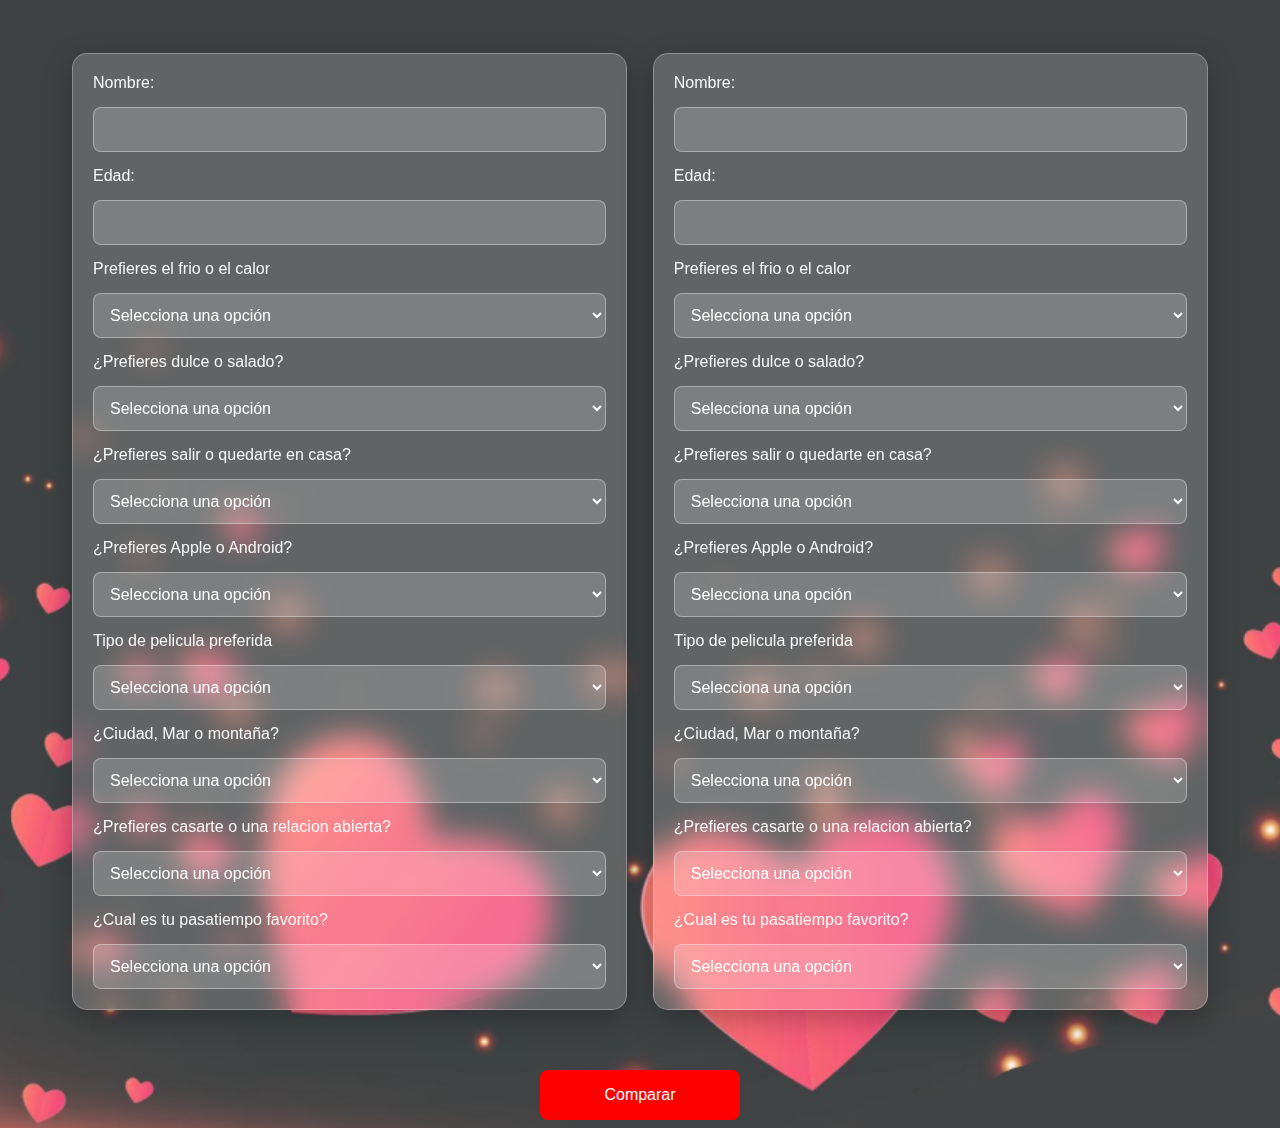
<file: index.html>
<!DOCTYPE html>
<html lang="en">
<head>
    <meta charset="UTF-8">
    <meta name="viewport" content="width=device-width, initial-scale=1.0">
    <title>Document</title>
    <link rel="stylesheet" href="estilo.css">
</head>
<body>
    <div class="contenedor">
        <section id="persona 1" style="text-align: left;">
            <form id="formulario1">
                <label for="Nombre1">Nombre:</label>
                <input type="text" id="Nombre1" name="Nombre1" required>
                
                <label for="Edad1">Edad:</label>
                <input type="number" id="Edad1" name="Edad1" required>
                
                <label for="frio/calor1">Prefieres el frio o el calor</label>
                <select name="frio/calor1" id="frio/calor1">
                    <option disabled selected>Selecciona una opción</option>
                    <option value="frio">Frio</option>
                    <option value="calor">Calor</option>
                </select>

                <label for="dulce/salado1">¿Prefieres dulce o salado?</label>
                <select name="dulce/salado1" id="dulce/salado1">
                    <option disabled selected>Selecciona una opción</option>
                    <option value="dulce">Dulce</option>
                    <option value="salado">Salado</option>
                </select>

                <label for="salir/casa1">¿Prefieres salir o quedarte en casa?</label>
                <select name="salir/casa1" id="salir/casa1">
                    <option disabled selected>Selecciona una opción</option>
                    <option value="salir">Salir</option>
                    <option value="casa">Quedarse en casa</option>
                </select>

                <label for="apple/android1">¿Prefieres Apple o Android?</label>
                <select name="apple/android1" id="apple/android1">
                    <option disabled selected>Selecciona una opción</option>
                    <option value="apple">Apple</option>
                    <option value="android">Android</option>
                </select>
                
                <label for="tipopeli1">Tipo de pelicula preferida</label>
                <select name="tipopeli1" id="tipopeli1">
                    <option disabled selected>Selecciona una opción</option>
                    <option value="accion">Accion</option>
                    <option value="comedia">Comedia</option>
                    <option value="terror">Terror</option>
                    <option value="drama">Drama</option>
                </select>

                <label for="CMM1">¿Ciudad, Mar o montaña?</label>
                <select name="CMM1" id="CMM1">
                    <option disabled selected>Selecciona una opción</option>
                    <option value="ciudad">Ciudad</option>
                    <option value="mar">Mar</option>
                    <option value="montaña">Montaña</option>
                </select>

                <label for="casarse/relacionarse1">¿Prefieres casarte o una relacion abierta?</label>
                <select name="casarse/relacionarse1" id="casarse/relacionarse1">
                    <option disabled selected>Selecciona una opción</option>
                    <option value="casarse">Casarse</option>
                    <option value="relacionarse">Relacion abierta</option>
                </select>

                <label for="pasatiempo1">¿Cual es tu pasatiempo favorito?</label>
                <select name="pasatiempo1" id="pasatiempo1">
                    <option disabled selected>Selecciona una opción</option>
                    <option value="musica">Escuchar musica</option>
                    <option value="videojuegos">Videojuegos</option>
                    <option value="series">Ver series</option>
                    <option value="leer">Leer</option>
                </select>
            </form>

        </section>
        <section id="persona 2" style="text-align: right;">
            <form id="formulario2">
                <label for="Nombre2">Nombre:</label>
                <input type="text" id="Nombre2" name="Nombre2" required>
                
                <label for="Edad2">Edad:</label>
                <input type="number" id="Edad2" name="Edad2" required>

                <label for="frio/calor2">Prefieres el frio o el calor</label>
                <select name="frio/calor2" id="frio/calor2">
                    <option disabled selected>Selecciona una opción</option>
                    <option value="frio">Frio</option>
                    <option value="calor">Calor</option>
                </select>

                <label for="dulce/salado2">¿Prefieres dulce o salado?</label>
                <select name="dulce/salado2" id="dulce/salado2">
                    <option disabled selected>Selecciona una opción</option>
                    <option value="dulce">Dulce</option>
                    <option value="salado">Salado</option>
                </select>

                <label for="salir/casa2">¿Prefieres salir o quedarte en casa?</label>
                <select name="salir/casa2" id="salir/casa2">
                    <option disabled selected>Selecciona una opción</option>
                    <option value="salir">Salir</option>
                    <option value="casa">Quedarse en casa</option>
                </select>

                <label for="apple/android2">¿Prefieres Apple o Android?</label>
                <select name="apple/android2" id="apple/android2">
                    <option disabled selected>Selecciona una opción</option>
                    <option value="apple">Apple</option>
                    <option value="android">Android</option>
                </select>
                
                <label for="tipopeli2">Tipo de pelicula preferida</label>
                <select name="tipopeli2" id="tipopeli2">
                    <option disabled selected>Selecciona una opción</option>
                    <option value="accion">Accion</option>
                    <option value="comedia">Comedia</option>
                    <option value="terror">Terror</option>
                    <option value="drama">Drama</option>
                </select>

                <label for="CMM2">¿Ciudad, Mar o montaña?</label>
                <select name="CMM2" id="CMM2">
                    <option disabled selected>Selecciona una opción</option>
                    <option value="ciudad">Ciudad</option>
                    <option value="mar">Mar</option>
                    <option value="montaña">Montaña</option>
                </select>

                <label for="casarse/relacionarse2">¿Prefieres casarte o una relacion abierta?</label>
                <select name="casarse/relacionarse2" id="casarse/relacionarse2">
                    <option disabled selected>Selecciona una opción</option>
                    <option value="casarse">Casarse</option>
                    <option value="relacionarse">Relacion abierta</option>
                </select>

                <label for="pasatiempo2">¿Cual es tu pasatiempo favorito?</label>
                <select name="pasatiempo2" id="pasatiempo2">
                    <option disabled selected>Selecciona una opción</option>
                    <option value="musica">Escuchar musica</option>
                    <option value="videojuegos">Videojuegos</option>
                    <option value="series">Ver series</option>
                    <option value="leer">Leer</option>
                </select>
            </form>
        </section>
    </div>

    <div class="boton-centro">
      <button id="boton">Comparar</button>
    </div>

    <div id="resultado"></div>
    <audio id="audio"></audio>
    <audio id="audioResultado"></audio>
      <div 
       class="modal">
      </div>
    <div id="modal" class="modal">
  <div class="modal-contenido" id="modal-contenido">
    <span class="cerrar" id="cerrar-modal">&times;</span>
    <div class="corazon-contenedor">
      <div class="corazon" id="corazon">
        <div id="contador"></div>
        <div id="modal-resultado" style="display:none"></div>
      </div>
    </div>
  </div>
</div>
  </div>
</div>
    <script>
        const formulario1 = document.getElementById('formulario1');
        const formulario2 = document.getElementById('formulario2');
        const Edad1 = document.getElementById('Edad1');
        const Edad2 = document.getElementById('Edad2');
        const friocalor1 = document.getElementById('frio/calor1');
        const friocalor2 = document.getElementById('frio/calor2');
        const dulcesalado1 = document.getElementById('dulce/salado1');
        const dulcesalado2 = document.getElementById('dulce/salado2');
        const salircasa1 = document.getElementById('salir/casa1');
        const salircasa2 = document.getElementById('salir/casa2');
        const appleandroid1 = document.getElementById('apple/android1');
        const appleandroid2 = document.getElementById('apple/android2');
        const tipopeli1 = document.getElementById('tipopeli1');
        const tipopeli2 = document.getElementById('tipopeli2');
        const CMM1 = document.getElementById('CMM1');
        const CMM2 = document.getElementById('CMM2');
        const casarse_relacionarse1 = document.getElementById('casarse/relacionarse1');
        const casarse_relacionarse2 = document.getElementById('casarse/relacionarse2');
        const pasatiempo1 = document.getElementById('pasatiempo1');
        const pasatiempo2 = document.getElementById('pasatiempo2');
        const boton = document.getElementById('boton');
        const divResultado = document.getElementById('resultado');
        const audio = document.getElementById('audioResultado');
        const modal = document.getElementById('modal');
        const modalResultado = document.getElementById('modal-resultado');
        const cerrarModal = document.getElementById('cerrar-modal');
        const contadorDiv = document.getElementById('contador');

        boton.addEventListener('click', (e) => {
            e.preventDefault();
         

            let resultado = 0;
    //-------------------comparacion de edades-------------------
        if (Edad1.value - Edad2.value <= 3) {
            resultado += 20 ;
        }
        else if (Edad1.value - Edad2.value <= 6) {
            resultado += 15 ;
        }
        else if (Edad1.value - Edad2.value <= 10) {
            resultado += 5 ;
        }

    //-------------------comparacion de frio/calor-------------------
        if (friocalor1.value === friocalor2.value) {
            resultado += 10 ;
        }
        else {
            resultado += 2 ;
        }

    //-------------------comparacion de dulce/salado-------------------
        if (dulcesalado1.value === dulcesalado2.value) {
            resultado += 5 ;
        }
        else {
            resultado += 1 ;
        }

    //-------------------comparacion de salir/casa-------------------
        if (salircasa1.value === salircasa2.value) {
            resultado += 10 ;
        }
        else {
            resultado += 4 ;
        }

    //-------------------comparacion de apple/android-------------------
        if (appleandroid1.value === appleandroid2.value) {
            resultado += 5 ;
        }
        else {
            resultado += 3 ;
        }

    //-------------------comparacion de tipo de pelicula-------------------
        if (tipopeli1.value === tipopeli2.value) {
            resultado += 5 ;
        }
        else {
            resultado += 2 ;
        }

    //-------------------comparacion de ciudad/mar/montaña-------------------
        if (CMM1.value === CMM2.value) {
            resultado += 5 ;
        }
        else {
            resultado += 2 ;
        }   


    //-------------------comparacion de casarse/relacionarse-------------------
        if (casarse_relacionarse1.value === casarse_relacionarse2.value) {
            resultado += 20 ;
        }
        else {
            resultado -= 20 ;
        }


    //-------------------comparacion de pasatiempo-------------------
        if (pasatiempo1.value === pasatiempo2.value) {
            resultado += 10 ;
        }
        else {
            resultado += 2 ;
        }       

       divResultado.innerText = "";

  
         //------------------------------Mostrar resultado-----------------------
       modalResultado.style.display = "none";
       contadorDiv.style.display = "block";
       modal.style.display = "block";

       // --- Contador animado ---
       let repeticiones = 80;
       let contador = 0;
       let intervalo = setInterval(() => {
         let numeroRandom = Math.floor(Math.random() * 100) + 1;
         contadorDiv.innerHTML = `<span>Calculando resultado<br><b>${numeroRandom}%</b></span>`;
         contador++;
         if (contador >= repeticiones) {
           clearInterval(intervalo);
           contadorDiv.textContent = "";
           modalResultado.style.display = "block";
           modalResultado.innerHTML = `<h2>El resultado de la comparacion es: ${resultado}% de compatibilidad</h2>`;

               //------------------------------Reproducir sonido-----------------------
           audio.pause();
           audio.currentTime = 0;
           if (resultado >= 90 ) {
             audio.src = "MarriedLife.mp3";
           } else if (resultado >= 75 ) {
             audio.src = "Symphony.mp3";
           } else if (resultado >= 50 ) {
             audio.src = "Lease.mp3";
           } else if (resultado >= 20 ) {
             audio.src = "diredire.mp3";
           } else {
             audio.src = "sad.mp3";
           }
           audio.play();
         }
       }, 35);


// Cerrar el modal al hacer clic en la X
cerrarModal.onclick = function() {
  modal.style.display = "none";
}

// Cerrar el modal al hacer clic fuera del contenido
window.onclick = function(event) {
  if (event.target == modal) {
    modal.style.display = "none";
  }
}
});

    </script>

    
</body>
</html>
</file>
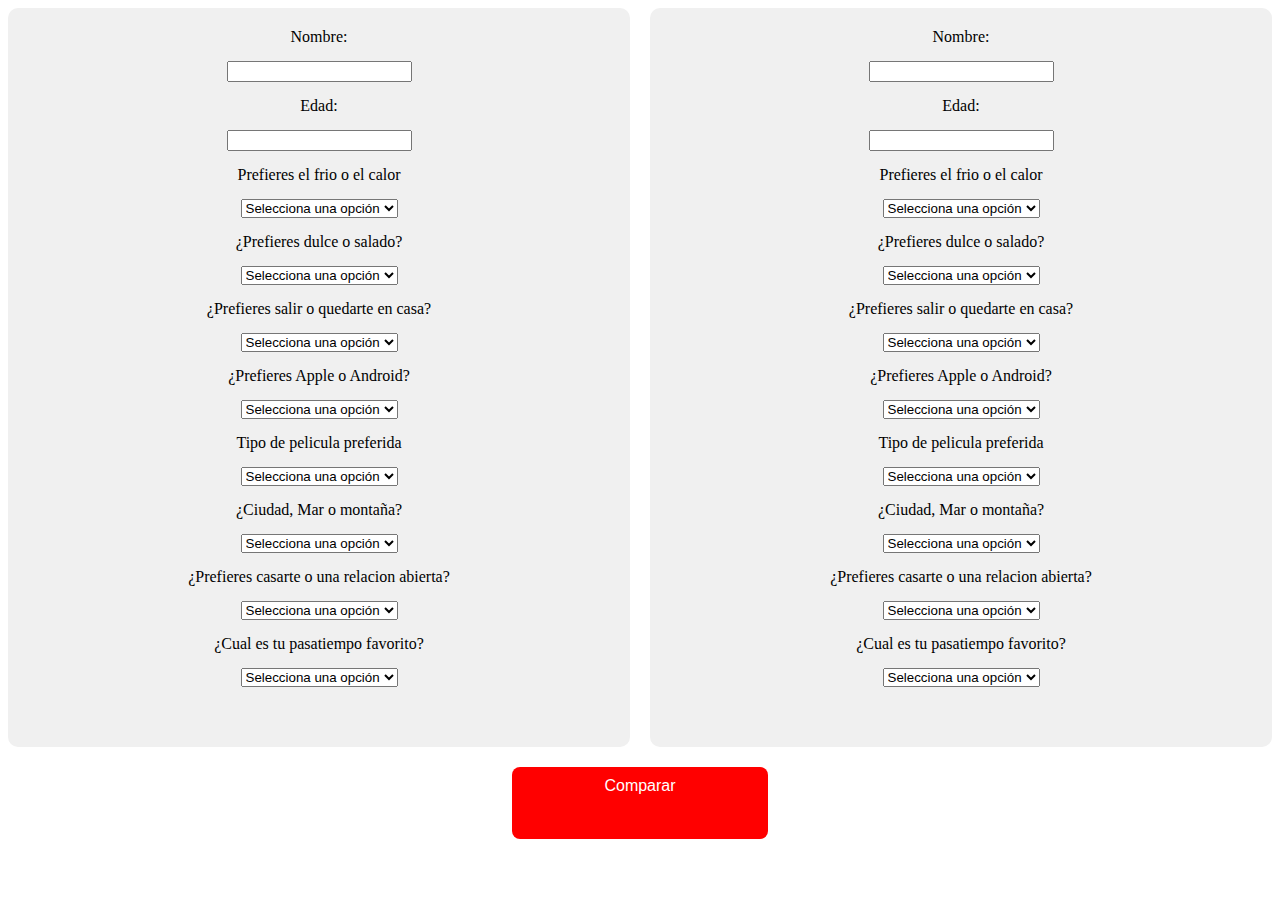
<file: AMOCONTADOR/index.html>
<!DOCTYPE html>
<html lang="en">
<head>
    <meta charset="UTF-8">
    <meta name="viewport" content="width=device-width, initial-scale=1.0">
    <title>Document</title>
    <link rel="stylesheet" href="estilo.css">
</head>
<body>
    <div class="contenedor">
        <section id="persona 1" style="text-align: left;">
            <form id="formulario1">
                <label for="Nombre1">Nombre:</label>
                <input type="text" id="Nombre1" name="Nombre1" required>
                
                <label for="Edad1">Edad:</label>
                <input type="number" id="Edad1" name="Edad1" required>
                
                <label for="frio/calor1">Prefieres el frio o el calor</label>
                <select name="frio/calor1" id="frio/calor1">
                    <option disabled selected>Selecciona una opción</option>
                    <option value="frio">Frio</option>
                    <option value="calor">Calor</option>
                </select>

                <label for="dulce/salado1">¿Prefieres dulce o salado?</label>
                <select name="dulce/salado1" id="dulce/salado1">
                    <option disabled selected>Selecciona una opción</option>
                    <option value="dulce">Dulce</option>
                    <option value="salado">Salado</option>
                </select>

                <label for="salir/casa1">¿Prefieres salir o quedarte en casa?</label>
                <select name="salir/casa1" id="salir/casa1">
                    <option disabled selected>Selecciona una opción</option>
                    <option value="salir">Salir</option>
                    <option value="casa">Quedarse en casa</option>
                </select>

                <label for="apple/android1">¿Prefieres Apple o Android?</label>
                <select name="apple/android1" id="apple/android1">
                    <option disabled selected>Selecciona una opción</option>
                    <option value="apple">Apple</option>
                    <option value="android">Android</option>
                </select>
                
                <label for="tipopeli1">Tipo de pelicula preferida</label>
                <select name="tipopeli1" id="tipopeli1">
                    <option disabled selected>Selecciona una opción</option>
                    <option value="accion">Accion</option>
                    <option value="comedia">Comedia</option>
                    <option value="terror">Terror</option>
                    <option value="drama">Drama</option>
                </select>

                <label for="CMM1">¿Ciudad, Mar o montaña?</label>
                <select name="CMM1" id="CMM1">
                    <option disabled selected>Selecciona una opción</option>
                    <option value="ciudad">Ciudad</option>
                    <option value="mar">Mar</option>
                    <option value="montaña">Montaña</option>
                </select>

                <label for="casarse/relacionarse1">¿Prefieres casarte o una relacion abierta?</label>
                <select name="casarse/relacionarse1" id="casarse/relacionarse1">
                    <option disabled selected>Selecciona una opción</option>
                    <option value="casarse">Casarse</option>
                    <option value="relacionarse">Relacion abierta</option>
                </select>

                <label for="pasatiempo1">¿Cual es tu pasatiempo favorito?</label>
                <select name="pasatiempo1" id="pasatiempo1">
                    <option disabled selected>Selecciona una opción</option>
                    <option value="musica">Escuchar musica</option>
                    <option value="videojuegos">Videojuegos</option>
                    <option value="series">Ver series</option>
                    <option value="leer">Leer</option>
                </select>
            </form>

        </section>
        <section id="persona 2" style="text-align: right;">
            <form id="formulario2">
                <label for="Nombre2">Nombre:</label>
                <input type="text" id="Nombre2" name="Nombre2" required>
                
                <label for="Edad2">Edad:</label>
                <input type="number" id="Edad2" name="Edad2" required>

                <label for="frio/calor2">Prefieres el frio o el calor</label>
                <select name="frio/calor2" id="frio/calor2">
                    <option disabled selected>Selecciona una opción</option>
                    <option value="frio">Frio</option>
                    <option value="calor">Calor</option>
                </select>

                <label for="dulce/salado2">¿Prefieres dulce o salado?</label>
                <select name="dulce/salado2" id="dulce/salado2">
                    <option disabled selected>Selecciona una opción</option>
                    <option value="dulce">Dulce</option>
                    <option value="salado">Salado</option>
                </select>

                <label for="salir/casa2">¿Prefieres salir o quedarte en casa?</label>
                <select name="salir/casa2" id="salir/casa2">
                    <option disabled selected>Selecciona una opción</option>
                    <option value="salir">Salir</option>
                    <option value="casa">Quedarse en casa</option>
                </select>

                <label for="apple/android2">¿Prefieres Apple o Android?</label>
                <select name="apple/android2" id="apple/android2">
                    <option disabled selected>Selecciona una opción</option>
                    <option value="apple">Apple</option>
                    <option value="android">Android</option>
                </select>
                
                <label for="tipopeli2">Tipo de pelicula preferida</label>
                <select name="tipopeli2" id="tipopeli2">
                    <option disabled selected>Selecciona una opción</option>
                    <option value="accion">Accion</option>
                    <option value="comedia">Comedia</option>
                    <option value="terror">Terror</option>
                    <option value="drama">Drama</option>
                </select>

                <label for="CMM2">¿Ciudad, Mar o montaña?</label>
                <select name="CMM2" id="CMM2">
                    <option disabled selected>Selecciona una opción</option>
                    <option value="ciudad">Ciudad</option>
                    <option value="mar">Mar</option>
                    <option value="montaña">Montaña</option>
                </select>

                <label for="casarse/relacionarse2">¿Prefieres casarte o una relacion abierta?</label>
                <select name="casarse/relacionarse2" id="casarse/relacionarse2">
                    <option disabled selected>Selecciona una opción</option>
                    <option value="casarse">Casarse</option>
                    <option value="relacionarse">Relacion abierta</option>
                </select>

                <label for="pasatiempo2">¿Cual es tu pasatiempo favorito?</label>
                <select name="pasatiempo2" id="pasatiempo2">
                    <option disabled selected>Selecciona una opción</option>
                    <option value="musica">Escuchar musica</option>
                    <option value="videojuegos">Videojuegos</option>
                    <option value="series">Ver series</option>
                    <option value="leer">Leer</option>
                </select>
            </form>
        </section>
    </div>

    <button id="boton">Comparar</button>

    <div id="resultado"></div>
    <audio id="audio"></audio>
    <audio id="audioResultado"></audio>
      <div 
       class="modal">
      </div>
    <div id="modal" class="modal">
  <div class="modal-contenido" id="modal-contenido">
    <span class="cerrar" id="cerrar-modal">&times;</span>
    <div class="corazon-contenedor">
      <div class="corazon" id="corazon">
        <div id="contador"></div>
        <div id="modal-resultado" style="display:none"></div>
      </div>
    </div>
  </div>
</div>
  </div>
</div>
    <script>
        const formulario1 = document.getElementById('formulario1');
        const formulario2 = document.getElementById('formulario2');
        const Edad1 = document.getElementById('Edad1');
        const Edad2 = document.getElementById('Edad2');
        const friocalor1 = document.getElementById('frio/calor1');
        const friocalor2 = document.getElementById('frio/calor2');
        const dulcesalado1 = document.getElementById('dulce/salado1');
        const dulcesalado2 = document.getElementById('dulce/salado2');
        const salircasa1 = document.getElementById('salir/casa1');
        const salircasa2 = document.getElementById('salir/casa2');
        const appleandroid1 = document.getElementById('apple/android1');
        const appleandroid2 = document.getElementById('apple/android2');
        const tipopeli1 = document.getElementById('tipopeli1');
        const tipopeli2 = document.getElementById('tipopeli2');
        const CMM1 = document.getElementById('CMM1');
        const CMM2 = document.getElementById('CMM2');
        const casarse_relacionarse1 = document.getElementById('casarse/relacionarse1');
        const casarse_relacionarse2 = document.getElementById('casarse/relacionarse2');
        const pasatiempo1 = document.getElementById('pasatiempo1');
        const pasatiempo2 = document.getElementById('pasatiempo2');
        const boton = document.getElementById('boton');
        const divResultado = document.getElementById('resultado');
        const audio = document.getElementById('audioResultado');
        const modal = document.getElementById('modal');
        const modalResultado = document.getElementById('modal-resultado');
        const cerrarModal = document.getElementById('cerrar-modal');
        const contadorDiv = document.getElementById('contador');

        boton.addEventListener('click', (e) => {
            e.preventDefault();
         

            let resultado = 0;
    //-------------------comparacion de edades-------------------
        if (Edad1.value - Edad2.value <= 3) {
            resultado += 20 ;
        }
        else if (Edad1.value - Edad2.value <= 6) {
            resultado += 15 ;
        }
        else if (Edad1.value - Edad2.value <= 10) {
            resultado += 5 ;
        }

    //-------------------comparacion de frio/calor-------------------
        if (friocalor1.value === friocalor2.value) {
            resultado += 10 ;
        }
        else {
            resultado += 2 ;
        }

    //-------------------comparacion de dulce/salado-------------------
        if (dulcesalado1.value === dulcesalado2.value) {
            resultado += 5 ;
        }
        else {
            resultado += 1 ;
        }

    //-------------------comparacion de salir/casa-------------------
        if (salircasa1.value === salircasa2.value) {
            resultado += 10 ;
        }
        else {
            resultado += 4 ;
        }

    //-------------------comparacion de apple/android-------------------
        if (appleandroid1.value === appleandroid2.value) {
            resultado += 5 ;
        }
        else {
            resultado += 3 ;
        }

    //-------------------comparacion de tipo de pelicula-------------------
        if (tipopeli1.value === tipopeli2.value) {
            resultado += 5 ;
        }
        else {
            resultado += 2 ;
        }

    //-------------------comparacion de ciudad/mar/montaña-------------------
        if (CMM1.value === CMM2.value) {
            resultado += 5 ;
        }
        else {
            resultado += 2 ;
        }   


    //-------------------comparacion de casarse/relacionarse-------------------
        if (casarse_relacionarse1.value === casarse_relacionarse2.value) {
            resultado += 20 ;
        }
        else {
            resultado -= 20 ;
        }


    //-------------------comparacion de pasatiempo-------------------
        if (pasatiempo1.value === pasatiempo2.value) {
            resultado += 10 ;
        }
        else {
            resultado += 2 ;
        }       

       divResultado.innerText = "";

  
         //------------------------------Mostrar resultado-----------------------
       modalResultado.style.display = "none";
       contadorDiv.style.display = "block";
       modal.style.display = "block";

       // --- Contador animado ---
       let repeticiones = 80;
       let contador = 0;
       let intervalo = setInterval(() => {
         let numeroRandom = Math.floor(Math.random() * 100) + 1;
         contadorDiv.innerHTML = `<span>Calculando resultado<br><b>${numeroRandom}%</b></span>`;
         contador++;
         if (contador >= repeticiones) {
           clearInterval(intervalo);
           contadorDiv.textContent = "";
           modalResultado.style.display = "block";
           modalResultado.innerHTML = `<h2>El resultado de la comparacion es: ${resultado}% de compatibilidad</h2>`;

               //------------------------------Reproducir sonido-----------------------
           audio.pause();
           audio.currentTime = 0;
           if (resultado >= 90 ) {
             audio.src = "MarriedLife.mp3";
           } else if (resultado >= 75 ) {
             audio.src = "Symphony.mp3";
           } else if (resultado >= 50 ) {
             audio.src = "Lease.mp3";
           } else if (resultado >= 20 ) {
             audio.src = "diredire.mp3";
           } else {
             audio.src = "sad.mp3";
           }
           audio.play();
         }
       }, 35);


// Cerrar el modal al hacer clic en la X
cerrarModal.onclick = function() {
  modal.style.display = "none";
}

// Cerrar el modal al hacer clic fuera del contenido
window.onclick = function(event) {
  if (event.target == modal) {
    modal.style.display = "none";
  }
}
});

    </script>

    
</body>
</html>
</file>
<file: estilo.css>
body {
    background-image: url('fondo.png'); 
    background-size: cover;
    background-position: center;
    background-repeat: no-repeat;
    min-height: 100vh;
    font-family: 'verdana', sans-serif;
}

html,
body {
  overflow-x: hidden;
}

*,
*::before,
*::after {
  box-sizing: border-box;
}

.contenedor {
    display: flex;
    align-items: stretch;
    gap: 2vw;
    width: auto;
    justify-content: center;
    margin: 5vh 5vw;   
}
section {
    flex: 1;
}
#formulario1 {
    color: #fff;
    backdrop-filter: blur(15px);
    -webkit-backdrop-filter: blur(15px);
    background: rgba(255, 255, 255, 0.18);
    border: 1px solid rgba(255, 255, 255, 0.28);
    box-shadow: 0 10px 30px rgba(0, 0, 0, 0.25);
    padding: 20px;
    border-radius: 15px;
    display: flex;
    flex-direction: column;
    align-items: center;
    margin: 0% auto ;
    height: 100%;
    gap: 15px;
    text-align: left;
}
#formulario2 {
    color: #fff;
    backdrop-filter: blur(15px);
    -webkit-backdrop-filter: blur(15px);
    background: rgba(255, 255, 255, 0.18);
    border: 1px solid rgba(255, 255, 255, 0.28);
    box-shadow: 0 10px 30px rgba(0, 0, 0, 0.25);
    padding: 20px;
    border-radius: 15px;
    display: flex;
    flex-direction: column;
    align-items: center;
    margin: 0% auto ;
    height: 100%;
    gap: 15px;
    text-align: left;
}

#formulario1 label,
#formulario2 label {
  width: 100%;
  color: rgba(255, 255, 255, 0.95);
}

#formulario1 input,
#formulario2 input,
#formulario1 select,
#formulario2 select {
  width: 100%;
  padding: 12px;
  border-radius: 8px;
  border: 1px solid rgba(255, 255, 255, 0.35);
  background: rgba(255, 255, 255, 0.18);
  color: #fff;
  outline: none;
  font-size: 16px;
  line-height: 1.2;
}

#formulario1 input::placeholder,
#formulario2 input::placeholder {
  color: rgba(255, 255, 255, 0.75);
}

#formulario1 input:focus,
#formulario2 input:focus,
#formulario1 select:focus,
#formulario2 select:focus {
  border-color: rgba(255, 255, 255, 0.7);
  box-shadow: 0 0 0 3px rgba(255, 255, 255, 0.15);
}

#formulario1 select option,
#formulario2 select option {
  color: #111;
  background: rgba(255, 255, 255, 0.95);
}

.boton-centro {
  display: flex;
  justify-content: center;
  width: 100%;
  margin-top: 60px;
}

#boton {
  background-color: red;
  color: white;
  border-radius: 8px;
  width: 200px;      
  height: 50px;      
  padding: 0;
  border: none;
  font-size: 16px;
  cursor: pointer;
  text-align: center;
  display: flex;
  justify-content: center;
  align-items: center;
  margin: 0;
}

.modal {
  display: none; 
  position: fixed; 
  z-index: 1000; 
  left: 0;
  top: 0;
  width: 100%; 
  height: 100%; 
  overflow: auto; 
  background-color: rgba(0,0,0,0.5); 
}

.modal-contenido {
  background-color: #fff;
  margin: 10% auto; 
  padding: 20px;
  border-radius: 10px;
  width: 80%;
  max-width: 400px;
  text-align: center;
  position: relative;
}

.cerrar {
  color: #aaa;
  position: absolute;
  top: 10px;
  right: 20px;
  font-size: 28px;
  font-weight: bold;
  cursor: pointer;
}
.cerrar:hover {
  color: #f00;
}


#modal-resultado {
  position: relative;
  z-index: 1;
  padding: 40px 20px 20px 20px;
}
#titulo {
    text-align: center;
    color: white;
    font-size: 3em;
    margin-top: 20px;
    font-family: 'verdana', sans-serif;
}

#descripcion {
    text-align: center;
    color: white;
    font-size: 1.5em;
    margin-top: 10px;
}

/* -------------------- Responsive (móviles) -------------------- */
@media (max-width: 768px) {
  #titulo {
    font-size: 1.8em;
    margin-top: 16px;
  }

  #descripcion {
    font-size: 1.1em;
    margin: 8px 12px 0 12px;
  }

  .contenedor {
    flex-direction: column;
    gap: 16px;
    margin: 16px 12px;
  }

  section {
    text-align: left !important;
  }

  #formulario1,
  #formulario2 {
    padding: 16px;
    border-radius: 12px;
    gap: 12px;
  }

  .boton-centro {
    margin-top: 24px;
    margin-bottom: 24px;
  }

  #boton {
    width: min(360px, 92vw);
    height: 56px;
    font-size: 18px;
  }

  .modal-contenido {
    width: 92%;
    margin: 18% auto;
    max-width: 420px;
  }

  #modal-resultado {
    padding: 32px 14px 18px 14px;
  }
}

@media (max-width: 380px) {
  #titulo {
    font-size: 2em;
  }

  #boton {
    width: 94vw;
  }
}
</file>
<file: AMOCONTADOR/estilo.css>
.contenedor {
    display: flex;
    align-items: stretch;
    gap: 20px;
    width: 100%;
    justify-content: center;
}
section {
    flex: 1;
}
#formulario1 {
    background-color: #f0f0f0;
    padding: 20px;
    border-radius: 10px;
    display: flex;
    flex-direction: column;
    align-items: center;
    margin: 0% auto ;
    height: 100%;
    gap: 15px;
    text-align: left;
}
#formulario2 {
    background-color: #f0f0f0;
    padding: 20px;
    border-radius: 10px;
    display: flex;
    flex-direction: column;
    align-items: center;
    margin: 0% auto ;
    height: 100%;
    gap: 15px;
    text-align: left;
}

#boton {
  background-color: red;
  color: white;
  border-radius: 8px;
  width: 20vw;
  height: 8vh;
  padding: 10px 20px;
  border: none;
  font-size: 16px;
  cursor: pointer;
  margin: 1% auto ;
  text-align: center;
  display: flex;
  justify-content: center;
  margin-top: 60px;
}

.modal {
  display: none; 
  position: fixed; 
  z-index: 1000; 
  left: 0;
  top: 0;
  width: 100%; 
  height: 100%; 
  overflow: auto; 
  background-color: rgba(0,0,0,0.5); 
}

.modal-contenido {
  background-color: #fff;
  margin: 10% auto; 
  padding: 20px;
  border-radius: 10px;
  width: 80%;
  max-width: 400px;
  text-align: center;
  position: relative;
}

.cerrar {
  color: #aaa;
  position: absolute;
  top: 10px;
  right: 20px;
  font-size: 28px;
  font-weight: bold;
  cursor: pointer;
}
.cerrar:hover {
  color: #f00;
}


#modal-resultado {
  position: relative;
  z-index: 1;
  padding: 40px 20px 20px 20px;
}
</file>
